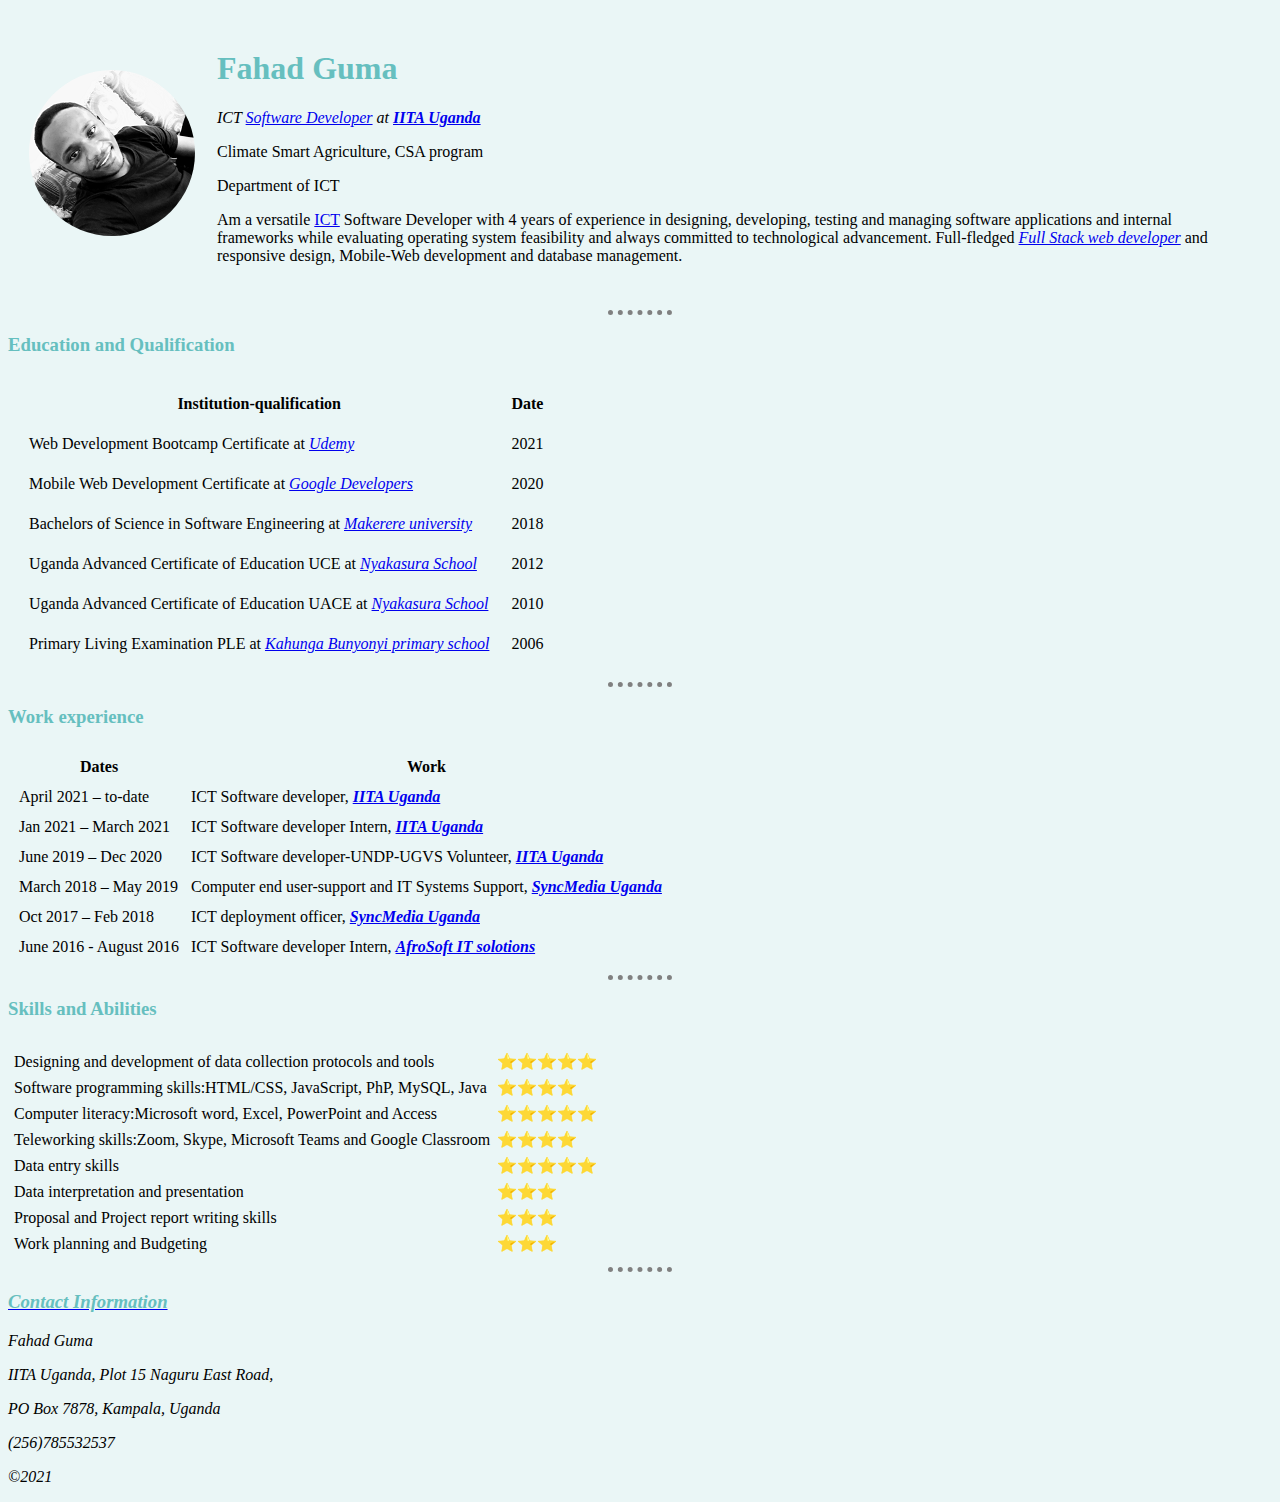
<file: index.html>
<!DOCTYPE html>
<html lang="en" dir="ltr">

<head>
  <meta charset="utf-8">
  <meta name="author" content="FAHAD Guma">
  <meta name="keywords" content="HTML">
  <meta name="description" content="This is my basic personal website developed using only HTML5.">
  <meta name="viewport" content="width-device-width, initial-scale-1.0">
  <title>Fahad's Personal HTML5 Site</title>

  <link rel="stylesheet" href="css/styles.css">
</head>

<body>
  <table cellspacing="20">
    <tr>
      <td><img src="images/fahadguma.png" alt="Fahad profile picture"></td>
      <td>
        <h1>Fahad Guma</h1>
        <p><em>ICT <a href="https://simple.wikipedia.org/wiki/Software_developer">Software Developer</a> at <a href="https://www.iita.org/iita-countries/uganda/"><strong>IITA Uganda</strong></a></em></p>
        <p>Climate Smart Agriculture, CSA program</p>
        <p>Department of ICT</p>
        <p>Am a versatile <a href="https://en.wikipedia.org/wiki/ICT">ICT</a> Software Developer with 4 years of experience in designing, developing, testing and managing software applications and internal frameworks while evaluating operating system
          feasibility and always committed to technological
          advancement. Full-fledged <a href="https://www.w3schools.com/whatis/whatis_fullstack.asp"><em>Full Stack web developer</em></a> and responsive design, Mobile-Web development and database management.</p>
      </td>
    </tr>
  </table>

  <hr>
  <h3>Education and Qualification</h3>
  <table cellspacing="20">
    <thead>
      <tr>
        <th>Institution-qualification</th>
        <th>Date</th>
      </tr>
    </thead>
    <tbody>
      <tr>
        <td>Web Development Bootcamp Certificate at <a href="https://www.udemy.com/"><em>Udemy</em></a></td>
        <td>2021</td>
      </tr>
      <tr>
        <td>Mobile Web Development Certificate at <a href="https://andela.com/alc/google-africa-developer-scholarship-gads/"><em>Google Developers</em></a></td>
        <td>2020</td>
      </tr>
      <tr>
        <td>Bachelors of Science in Software Engineering at <a href="https://www.mak.ac.ug/"><em>Makerere university</em></a></td>
        <td>2018</td>
      </tr>
      <tr>
        <td>Uganda Advanced Certificate of Education UCE at <a href="https://en.wikipedia.org/wiki/Nyakasura_School"><em>Nyakasura School</em></a></td>
        <td>2012</td>
      </tr>
      <tr>
        <td>Uganda Advanced Certificate of Education UACE at <a href="https://en.wikipedia.org/wiki/Nyakasura_School"><em>Nyakasura School</em></a></td>
        <td>2010</td>
      </tr>
      <tr>
        <td>Primary Living Examination PLE at <a href="https://mapcarta.com/N4034212686"><em>Kahunga Bunyonyi primary school</em></a></td>
        <td>2006</td>
      </tr>
    </tbody>
  </table>

  <hr>

  <h3>Work experience</h3>

  <table cellspacing="10">
    <thead>
      <tr>
        <th>Dates</th>
        <th>Work</th>
      </tr>
    </thead>
    <tbody>
      <tr>
        <td>April 2021 – to-date</td>
        <td>ICT Software developer, <a href="https://www.iita.org/iita-countries/uganda/"><strong><em>IITA Uganda</em></strong></a></td>
      </tr>
      <tr>
        <td>Jan 2021 – March 2021</td>
        <td>ICT Software developer Intern, <a href="https://www.iita.org/iita-countries/uganda/"><strong><em>IITA Uganda</em></strong></a></td>
      </tr>
      <tr>
        <td>June 2019 – Dec 2020</td>
        <td>ICT Software developer-UNDP-UGVS Volunteer, <a href="https://www.iita.org/iita-countries/uganda/"><strong><em>IITA Uganda</em></strong></a></td>
      </tr>
      <tr>
        <td>March 2018 – May 2019</td>
        <td>Computer end user-support and IT Systems Support, <a href="https://syncmedia.co.ug/"><strong><em>SyncMedia Uganda</em></strong></a></td>
      </tr>
      <tr>
        <td>Oct 2017 – Feb 2018</td>
        <td>ICT deployment officer, <a href="https://syncmedia.co.ug/"><strong><em>SyncMedia Uganda</em></strong></a></td>
      </tr>
      <tr>
        <td>June 2016 - August 2016</td>
        <td>ICT Software developer Intern, <a href="https://afrosoftug.com/"><strong><em>AfroSoft IT solotions</em></strong></a></td>
      </tr>
    </tbody>
    <tfoot>

    </tfoot>

  </table>

  <hr>
  <h3>Skills and Abilities</h3>
  <table cellspacing="5">
    <tr>
      <td>
    <tr>
      <td>Designing and development of data collection protocols and tools</td>
      <td>⭐⭐⭐⭐⭐</td>
    </tr>
    <tr>
      <td>Software programming skills:HTML/CSS, JavaScript, PhP, MySQL, Java</td>
      <td>⭐⭐⭐⭐</td>
    </tr>
    <tr>
      <td>Computer literacy:Microsoft word, Excel, PowerPoint and Access</td>
      <td>⭐⭐⭐⭐⭐</td>
    </tr>
    <tr>
      <td>Teleworking skills:Zoom, Skype, Microsoft Teams and Google Classroom</td>
      <td>⭐⭐⭐⭐</td>
    </tr>
    <tr>
      <td>Data entry skills</td>
      <td>⭐⭐⭐⭐⭐</td>
    </tr>
    <tr>
      <td>Data interpretation and presentation</td>
      <td>⭐⭐⭐</td>
    </tr>
    <tr>
      <td>Proposal and Project report writing skills</td>
      <td>⭐⭐⭐</td>
    </tr>
    <tr>
      <td>Work planning and Budgeting</td>
      <td>⭐⭐⭐</td>
    </tr>
    </td>

    </tr>
  </table>


  <hr>

  <a href="contact-me.html">
    <h3><strong><em>Contact Information</em></strong></h3>
  </a>
  <p><em>Fahad Guma</em></p>
  <p><em>IITA Uganda, Plot 15 Naguru East Road,</em></p>
  <p><em>PO Box 7878, Kampala, Uganda</em></p>
  <p><em>(256)785532537</em></p>
  <p><em>&copy;2021</em></p>
</body>

</html>
</file>
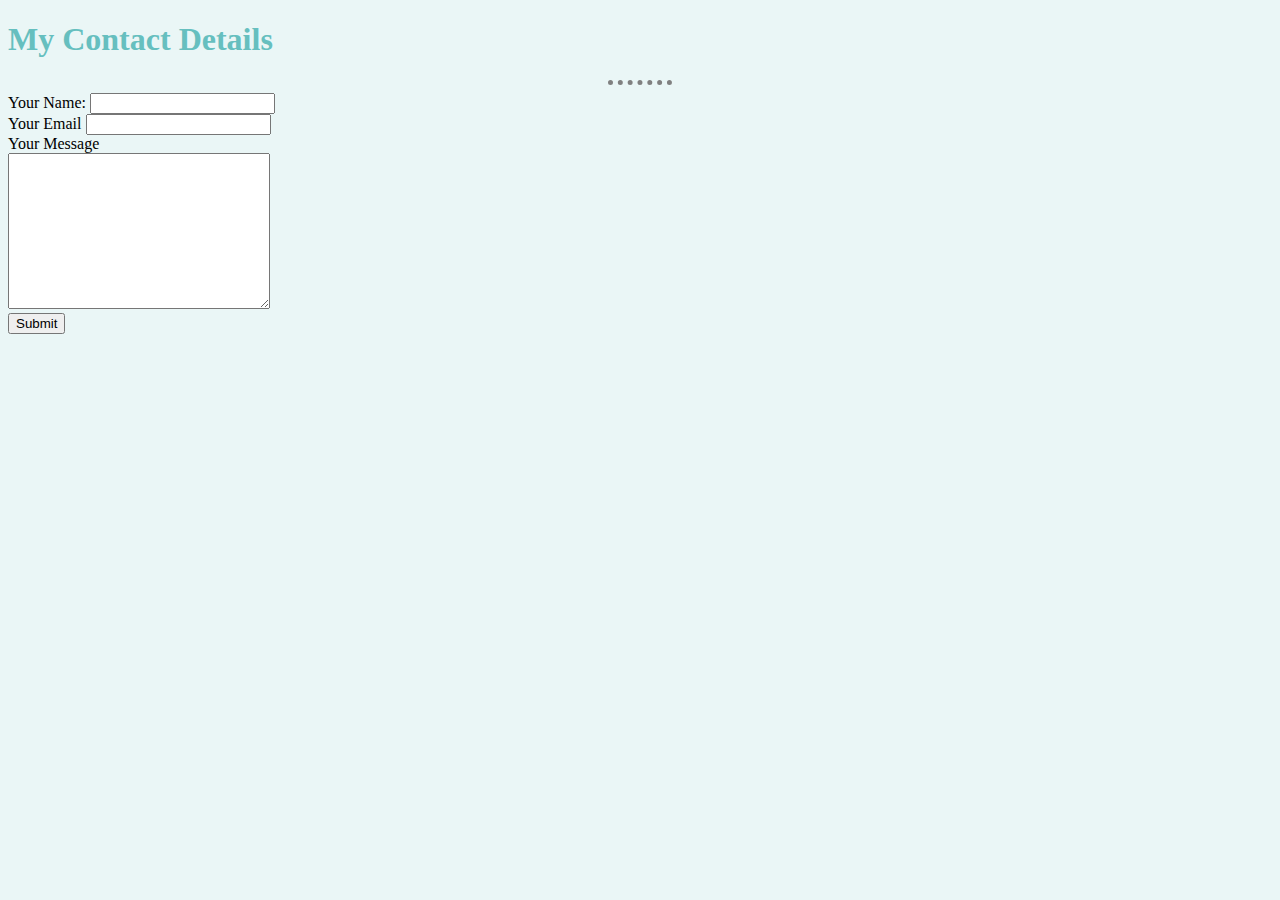
<file: contact-me.html>
<!DOCTYPE html>
<html lang="en" dir="ltr">

<head>
  <meta charset="utf-8">
  <title>Contact Me</title>
  <link rel="stylesheet" href="css/styles.css">
</head>

<body>
  <h1>My Contact Details</h1>
  <hr>
  <form action="mailto:fahad.guma.2019@gmail.com" method="post" enctype="text/plain">
    <label>Your Name:</label>
    <input type="text" name="yourName">
    <br>
    <label>Your Email</label>
    <input type="email" name="yourEmail">
    <br>
    <label>Your Message</label>
    <br>
    <textarea name="yourMessage" rows="10" cols="30"></textarea>
    <br>
    <input type="submit" name="">
  </form>
</body>

</html>
</file>
<file: css/styles.css>
body {
  background-color: #EAF6F6;
}

h1 {
  color: #66BFBF;
}
h3 {
  color: #66BFBF;
}

hr {
  border-style: dotted none none;
  border-color: grey;
  border-width: 5px;
  width: 5%;
}
</file>
